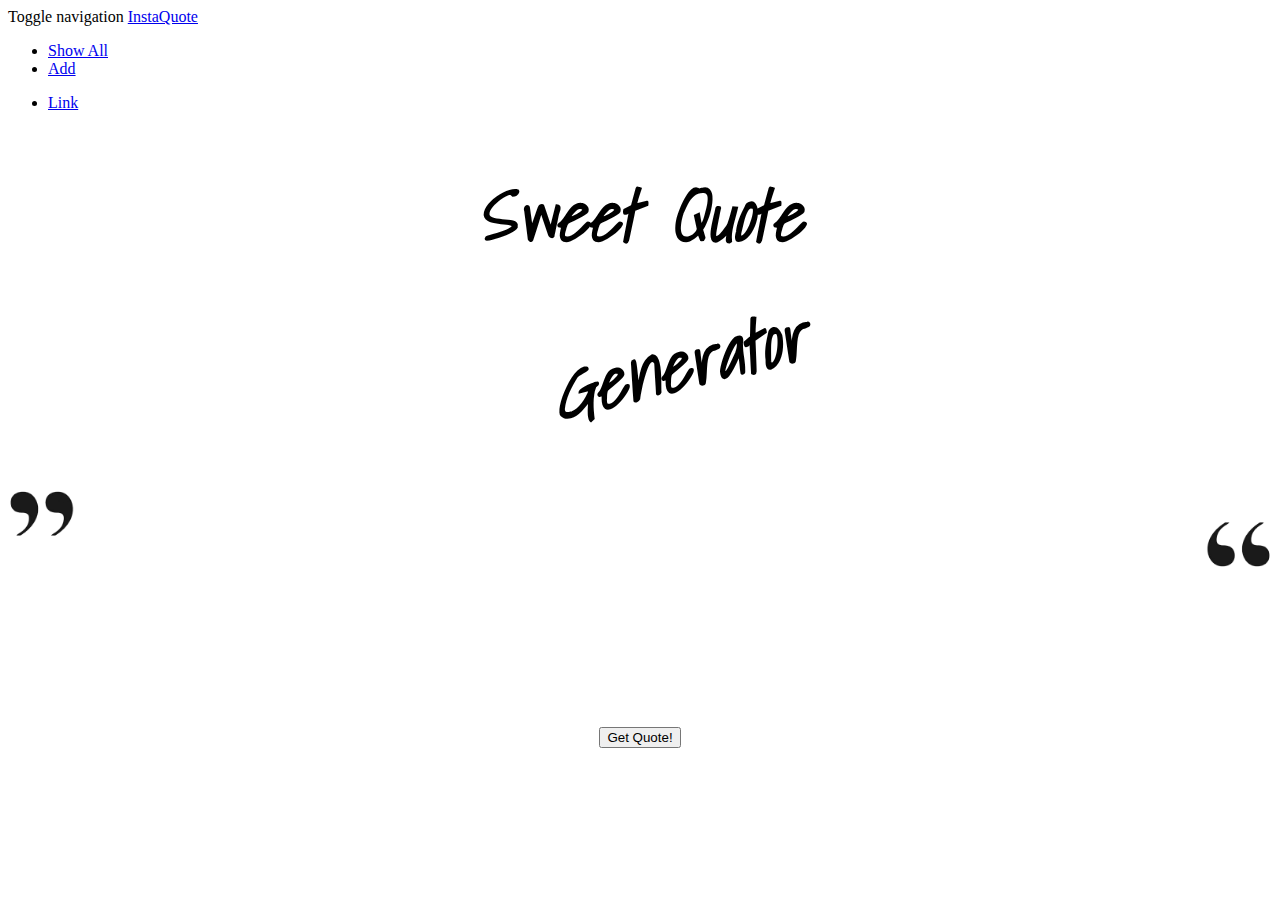
<file: index.html>
<!DOCtype HTML>
<html>
  <head>
    <link href='https://fonts.googleapis.com/css?family=Shadows+Into+Light' rel='stylesheet' type='text/css'>    <script src="https://code.jquery.com/jquery-2.1.1.js"></script>
    <title> Sweet Quote Generator </title>
    <link rel="stylesheet" href="https://maxcdn.bootstrapcdn.com/bootstrap/3.3.6/css/bootstrap.min.css" integrity="sha384-1q8mTJOASx8j1Au+a5WDVnPi2lkFfwwEAa8hDDdjZlpLegxhjVME1fgjWPGmkzs7" crossorigin="anonymous">
    <link rel="stylesheet" type="text/css" href="./styles/main.css">
    
  </head>
  <body class="background">


  <nav class="navbar navbar-inverse">
    <div class="container-fluid">
      <div class="navbar-header">
          <span class="sr-only">Toggle navigation</span>
          <span class="icon-bar"></span>
          <span class="icon-bar"></span>
          <span class="icon-bar"></span>
        </button>
        <a class="navbar-brand" href="index.html">InstaQuote</a>
      </div>

      <div class="collapse navbar-collapse" id="bs-example-navbar-collapse-1">
        <ul class="nav navbar-nav">
          <li><a href="show.html">Show All</a></li>
          <li><a href="add.html">Add</a></li>
        </ul>
        <ul class="nav navbar-nav navbar-right">
          <li><a href="#">Link</a></li>
        </ul>
      </div>
    </div>
  </nav>

    <h1 class="header">Sweet Quote</h1>
    <h1 class="header" id='tab'>Generator </h1>
    <div id="container">
      <div class="row">
        <div class="col-md-2"><img class="quotesImg" id="openQuote" src="Images/openQuote.png"></div>
        <div class="col-md-8"><div class="quoteBody" id="quote"></div></div>
        <div class="col-md-2"><img class="quotesImg" id="closeQuote" src="Images/endQuote.png"></div>
      </div>
      <div class="source" id="speaker"></div>
      <BR><BR>
    </div>
    <div class="row">
        <div class="col-md-4"></div>
        <div id="center" class="col-md-4"><button class="btn btn-primary" id="button">Get Quote!</button></div>
        <div class="col-md-4"></div>
    </div>
    <script src="./scripts/main.js"></script>
  </body>
</html>
</file>
<file: styles/main.css>
/*All of your styling should go in this file*/

.background{
  background-color: #FFFFFF;
  transition: background-color 0.5s ease;
}

#container{
  text-align: center;
  height: 250px;
}

#tab{
  padding-left: 80px;
  -ms-transform: rotate(-14deg); /* IE 9 */
  -webkit-transform: rotate(-14deg); /* Chrome, Safari, Opera */
  transform: rotate(-14deg);
  margin-top: 0px;
}

.header{
  text-align: center;
  font-size: 70px;
  font-family: 'Shadows Into Light', cursive;
  color: #000000;
  font-style: italic;
  font-weight: bold;
}

.quoteBody{
  text-align: center;
  font-size: 35px;
  color: #00D4FF;
  font-family: Verdana;
}

.source{
  text-align: center;
  font-size: 35px;
  color: #333333;
}
.auth{
  font-size: 25px;
  color: #7C7C7C;
}

.clickButton{
  font-size: 15px;
  font-family: sans-serif;
}

.quotesImg{
  width: 70px;
}

#openQuote{
  float: right;
}
#closeQuote{
  float: left;
}
#center{
  text-align: center;
}

#show{
  font-size: 20px;
}


.wellBar{
  text-align: right;
  font-family: Verdana;
  font-size: 30px;
}

#filter{
  margin-left: 20px;
}

.selected{
  color: #00D4FF;
}

#cancel{
  text-align: center;
  height: 35px;
  width: 35px;
  background-color: rgba(239,0,0,0.6);
  display: none;
  font-size: 25px;
  float: right;
}
</file>
